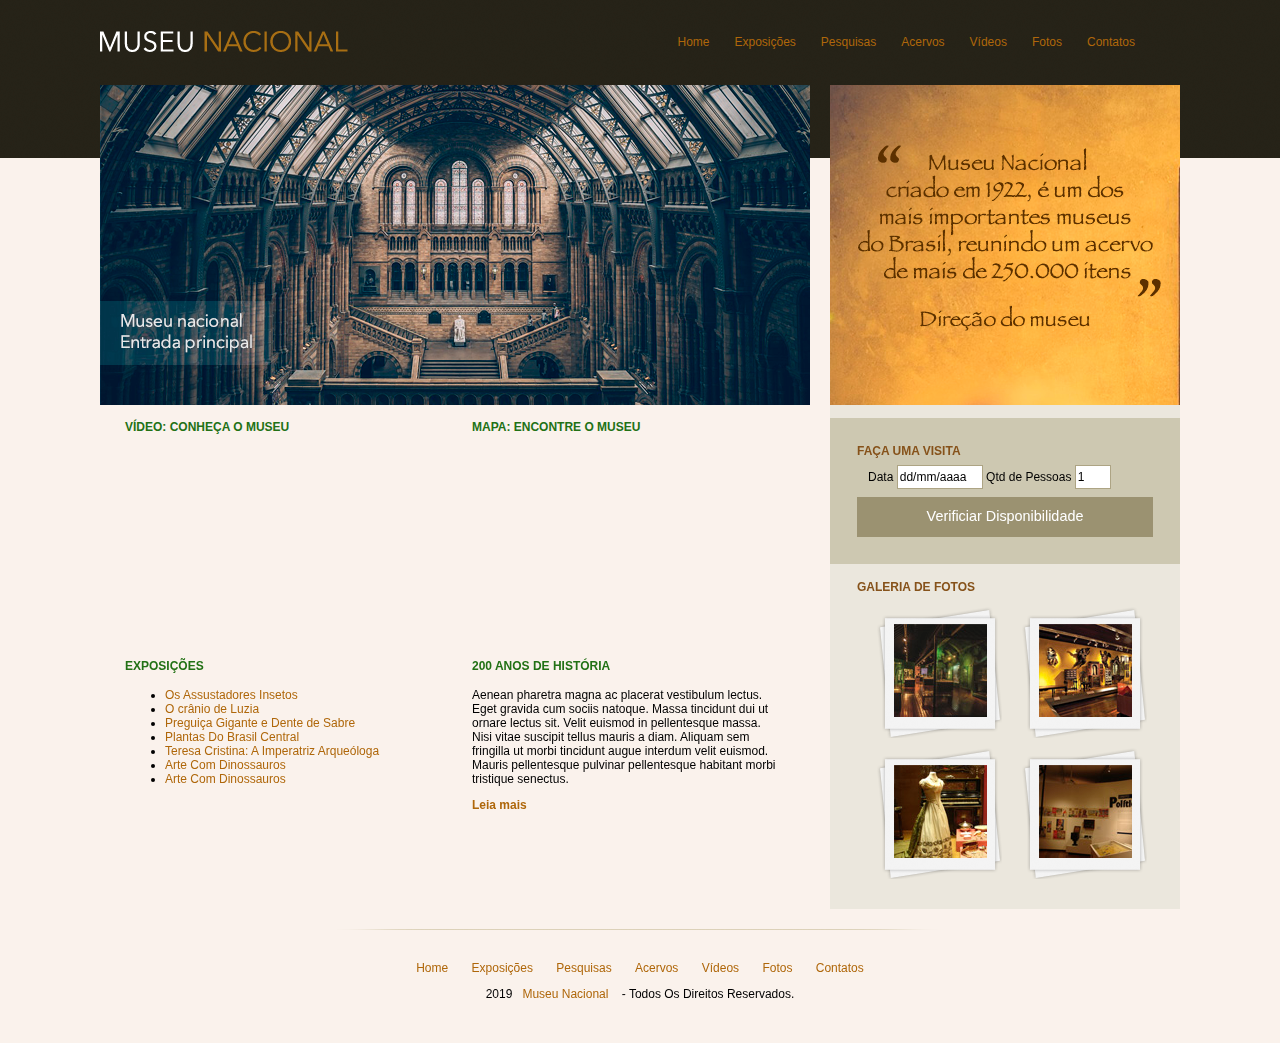
<file: projeto-museu/index.html>
<!DOCTYPE html>
<html>
<head>
	<meta charset="utf-8">
	<title>Museu Nacional</title>

	<link rel="stylesheet" type="text/css" href="normalize.css">
	<link rel="stylesheet" type="text/css" href="css/stylesheet.css">

	<!--[if lt IE 9]>
	<script src="https://cdnjs.cloudflare.com/ajax/libs/html5shiv/3.7.3/html5shiv.min.js"></script>
	<![endif]-->
</head>

<body>
	<div id="container"><!-- Inicio Container -->
		
		<header><!-- Inicio Header -->
			<div id="logo">
				<h1><a href="index.html">Museu Nacional</a></h1>
			</div>

			<nav><!-- barra de navegação -->
			<ul>
				<li><a href="index.html">Home</a></li>
				<li><a href="index.html">Exposições</a></li>
				<li><a href="index.html">Pesquisas</a></li>
				<li><a href="index.html">Acervos</a></li>
				<li><a href="index.html">Vídeos</a></li>
				<li><a href="index.html">Fotos</a></li>
				<li><a href="index.html">Contatos</a></li>
			</ul>
		</nav><!-- Fim da barra de navegação -->

		</header><!-- Fim Header -->

		<div id="principal">
			
			<div id="conteudo">
				<section id="capa">
					<img src="css/img/museu.png">
				</section>

				<section id="postagens">
					<article id="video">
						
						<h3>Vídeo: Conheça o museu</h3>
						<iframe width="310" height="170" src="https://www.youtube.com/embed/NfZoGrtt1Yc?start=167" title="YouTube video player" frameborder="0" allow="accelerometer; autoplay; clipboard-write; encrypted-media; gyroscope; picture-in-picture" allowfullscreen></iframe>

					</article>

					<article id="mapa">
						<h3>Mapa: Encontre o museu</h3>
						<iframe src="https://www.google.com/maps/embed?pb=!1m18!1m12!1m3!1d14629.887565108078!2d-46.506636799999995!3d-23.55148965!2m3!1f0!2f0!3f0!3m2!1i1024!2i768!4f13.1!3m3!1m2!1s0x94ce674ff0ee6e4d%3A0xe7923296d9043c44!2sUBS%20JARDIM%20SANTA%20MARIA!5e0!3m2!1spt-BR!2sbr!4v1638211075566!5m2!1spt-BR!2sbr" width="310" height="170" style="border:0;" allowfullscreen="" loading="lazy"></iframe>
					</article>

					<article id="exposicoes">
						<h3>Exposições</h3>
						<ul>
							<li><a href="">Os Assustadores Insetos</a></li>
							<li><a href="">O crânio de Luzia</a></li>
							<li><a href="">Preguiça Gigante e Dente de Sabre</a></li>
							<li><a href="">Plantas Do Brasil Central</a></li>
							<li><a href="">Teresa Cristina: A Imperatriz Arqueóloga</a></li>
							<li><a href="">Arte Com Dinossauros</a></li>
							<li><a href="">Arte Com Dinossauros</a></li>
						</ul>

					</article>

					<article id="historia">
						<h3>200 anos de história</h3>
						<p>
							Aenean pharetra magna ac placerat vestibulum lectus. Eget gravida cum sociis natoque. Massa tincidunt dui ut ornare lectus sit. Velit euismod in pellentesque massa. Nisi vitae suscipit tellus mauris a diam. Aliquam sem fringilla ut morbi tincidunt augue interdum velit euismod. Mauris pellentesque pulvinar pellentesque habitant morbi tristique senectus. 
						</p>
						<a href=""><strong>Leia mais</strong></a>
					</article>

				</section>

			</div>

			<aside><!-- Inicio Lateral -->

				<section id="depoimento">
					<img src="css/img/depoimento.png">
				</section>

				<section id="visita">
					<h4>Faça uma Visita</h4>
					<form>
						<fieldset>
							<legend>Selecione uma data</legend>

							<label>Data</label>
							<input class="campo" type="text" name="" id="data" value="dd/mm/aaaa">

							<label>Qtd de Pessoas</label>
							<input class="campo" style="width: 30px;" type="text" name="" id="qtd" value="1">

						</fieldset>

						<input class="botao" type="submit" value="Verificiar Disponibilidade">

					</form>
				</section>

				<section id="galeria">
					<h4>Galeria de fotos</h4>
					<a href="">
						<img src="css/img/imagem1.jpg" width="93" height="93"
						alt="descrição">
					</a>
					<a href="">
						<img src="css/img/imagem2.jpg" width="93" height="93"
						alt="descrição">
					</a>
					<a href="">
						<img src="css/img/imagem3.jpg" width="93" height="93"
						alt="descrição">
					</a>
					<a href="">
						<img src="css/img/imagem4.jpg" width="93" height="93"
						alt="descrição">
					</a>
				</section>

			</aside><!-- Fim Lateral -->

			<footer>
				<p>
				<a href="index.html">Home</a>
				<a href="index.html">Exposições</a>
				<a href="index.html">Pesquisas</a>
				<a href="index.html">Acervos</a>
				<a href="index.html">Vídeos</a>
				<a href="index.html">Fotos</a>
				<a href="index.html">Contatos</a>
				</p>

				<p>
					2019<a href="">Museu Nacional</a> - Todos Os Direitos Reservados.
					
				</p>
			</footer>

		</div>

	</div><!-- Fim Container -->

</body>
</html>
</file>
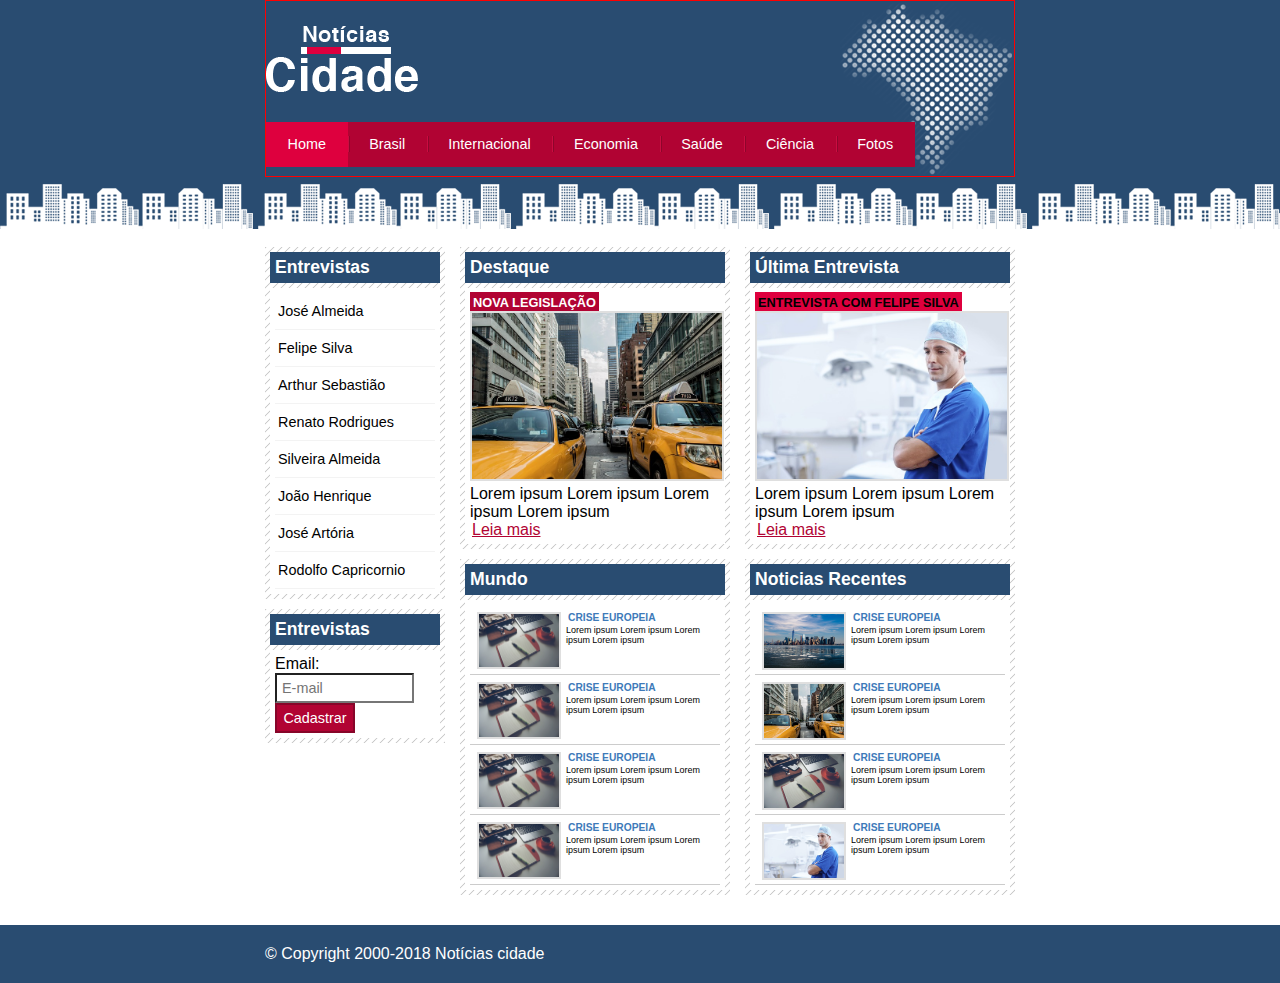
<file: projeto-noticiacidades/index.html>
<!DOCTYPE html>
<html>
	<head>
		<meta charset="utf-8">
		<title>Noticias Cidades</title>
		<link rel="stylesheet" type="text/css" href="css/stylesheet.css">
	</head>
	<body  class="home">

			<!-- inicio cabecalho -->
			<div id="cabecalho">
				<div id="topo"><h1 class="logo">Noticias Cidades</h1>
					<ul id="navegacao">
						<li class="primeiro"><a id="home" href="index.html">Home</a></li>
						<li><a id="brasil" href="brasil.html">Brasil</a></li>
						<li><a id="internacional" href="internacional.html">Internacional</a></li>
						<li><a id="economia" href="economia.html">Economia</a></li>
						<li><a id="saude" href="saude.html">Saúde</a></li>
						<li><a id="ciencia" href="ciencia.html">Ciência</a></li>
						<li><a id="fotos" href="fotos.html">Fotos</a></li>
					</ul>
					</div>
	
				<div id="conteudo"><!-- inicio conteudo -->
					<div id="Primário">
						<div class="caixa destaque">
							<h2>Destaque</h2>
							<div class="caixa-conteudo">
								<h3>Nova Legislação</h3>
								<img src="css/taxi.jpg" width="100%">
								<p>Lorem ipsum Lorem ipsum Lorem ipsum Lorem ipsum</p>
								<a href="foto.html">Leia mais</a>
							</div>
						</div>

						<div class="caixa">
							<h2>Mundo</h2>
							<div class="caixa-conteudo">
								<ul id="lista-noticia">
									<li><a href=""><img src="css/tecnologia.jpg" width="80">
									<h3>Crise Europeia</h3>
									<p>Lorem ipsum Lorem ipsum Lorem ipsum Lorem ipsum</p>
									</a>
									</li>
									<li><a href=""><img src="css/tecnologia.jpg" width="80">
									<h3>Crise Europeia</h3>
									<p>Lorem ipsum Lorem ipsum Lorem ipsum Lorem ipsum</p>
									</a>
									</li>
									<li><a href=""><img src="css/tecnologia.jpg" width="80">
									<h3>Crise Europeia</h3>
									<p>Lorem ipsum Lorem ipsum Lorem ipsum Lorem ipsum</p>
									</a>
									</li>
									<li><a href=""><img src="css/tecnologia.jpg" width="80">
									<h3>Crise Europeia</h3>
									<p>Lorem ipsum Lorem ipsum Lorem ipsum Lorem ipsum</p>
									</a>
									</li>
								</ul>
							</div>
						</div>

					</div>

					<div id="Secundário">
						<div class="caixa entrevista">
							<h2>Última Entrevista</h2>
							<div class="caixa-conteudo">
								<h3>ENTREVISTA COM FELIPE SILVA</h3>
								<img src="css/doutor.jpg" width="100%">
								<p>Lorem ipsum Lorem ipsum Lorem ipsum Lorem ipsum</p>
								<a href="">Leia mais</a>	
							</div>
						</div>

						<div class="caixa">
							<h2>Noticias Recentes</h2>
							<div class="caixa-conteudo">
								<ul id="lista-noticia">
									<li><a href=""><img src="css/cidade.jpg" width="80">
									<h3>Crise Europeia</h3>
									<p>Lorem ipsum Lorem ipsum Lorem ipsum Lorem ipsum</p>
									</a>
									</li>
									<li><a href=""><img src="css/taxi.jpg" width="80">
									<h3>Crise Europeia</h3>
									<p>Lorem ipsum Lorem ipsum Lorem ipsum Lorem ipsum</p>
									</a>
									</li>
									<li><a href=""><img src="css/tecnologia.jpg" width="80">
									<h3>Crise Europeia</h3>
									<p>Lorem ipsum Lorem ipsum Lorem ipsum Lorem ipsum</p>
									</a>
									</li>
									<li><a href=""><img src="css/doutor.jpg" width="80">
									<h3>Crise Europeia</h3>
									<p>Lorem ipsum Lorem ipsum Lorem ipsum Lorem ipsum</p>
									</a>
									</li>
								</ul>
							</div>
						</div>

					</div>

					<!-- inicio conteudo -->
					<div id="Lateral">
						<div class="caixa">
							<h2>Entrevistas</h2>
							<div class="caixa-conteudo">
								<ul>
									<li><a href="">José Almeida</a></li>
									<li><a href="">Felipe Silva</a></li>
									<li><a href="">Arthur Sebastião</a></li>
									<li><a href="">Renato Rodrigues</a></li>
									<li><a href="">Silveira Almeida</a></li>
									<li><a href="">João Henrique</a></li>
									<li><a href="">José Artória</a></li>
									<li><a href="">Rodolfo Capricornio</a></li>
								</ul>
							</div>
						</div>
						<div class="caixa">
							<h2>Entrevistas</h2>
							<div class="caixa-conteudo">
								<label for="Email">Email:</label>
								<input type="text" name="Email" id="Email" placeholder="E-mail">
								<div><input class="submit" type="submit" value="Cadastrar"></div>
							</div>
						</div>
					</div>

				</div><!-- fim conteudo -->

			</div><!-- fim cabecalho -->
			
			<div id="rodape" style="clear: both">
				<div id="rodape2">
					&copy; Copyright 2000-2018 Notícias cidade
				</div>
			</div>

	</body>
</html>
</file>
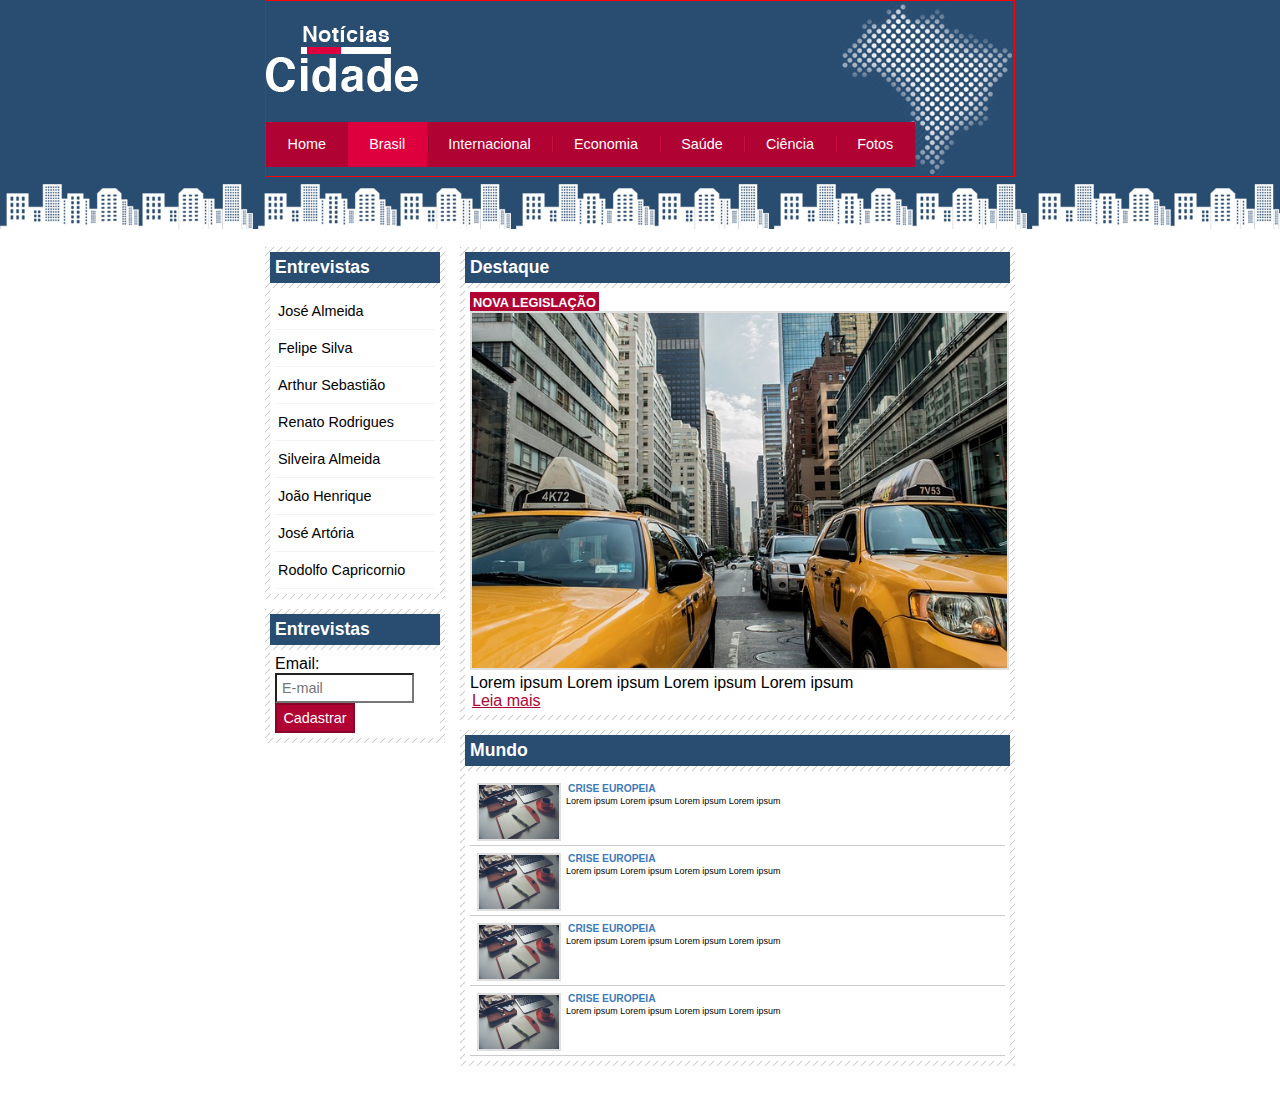
<file: projeto-noticiacidades/brasil.html>
<!DOCTYPE html>
<html>
	<head>
		<meta charset="utf-8">
		<title>Noticias Cidades</title>
		<link rel="stylesheet" type="text/css" href="css/stylesheet.css">
	</head>
	<body id="duas-colunas" class="brasil">

			<!-- inicio cabecalho -->
			<div id="cabecalho">
				<div id="topo"><h1 class="logo">Noticias Cidades</h1>
					<ul id="navegacao">
						<li class="primeiro"><a id="home" href="index.html">Home</a></li>
						<li><a id="brasil" href="brasil.html">Brasil</a></li>
						<li><a id="internacional" href="internacional.html">Internacional</a></li>
						<li><a id="economia" href="economia.html">Economia</a></li>
						<li><a id="saude" href="saude.html">Saúde</a></li>
						<li><a id="ciencia" href="ciencia.html">Ciência</a></li>
						<li><a id="fotos" href="fotos.html">Fotos</a></li>
					</ul>
					</div>
					<!-- fim cabecalho -->
	
				<div id="conteudo"><!-- inicio conteudo -->
					<div id="Primário">
						<div class="caixa destaque">
							<h2>Destaque</h2>
							<div class="caixa-conteudo">
								<h3>Nova Legislação</h3>
								<img src="css/taxi.jpg" width="100%">
								<p>Lorem ipsum Lorem ipsum Lorem ipsum Lorem ipsum</p>
								<a href="">Leia mais</a>
							</div>
						</div>

						<div class="caixa">
							<h2>Mundo</h2>
							<div class="caixa-conteudo">
								<ul id="lista-noticia">
									<li><a href=""><img src="css/tecnologia.jpg" width="80">
									<h3>Crise Europeia</h3>
									<p>Lorem ipsum Lorem ipsum Lorem ipsum Lorem ipsum</p>
									</a>
									</li>
									<li><a href=""><img src="css/tecnologia.jpg" width="80">
									<h3>Crise Europeia</h3>
									<p>Lorem ipsum Lorem ipsum Lorem ipsum Lorem ipsum</p>
									</a>
									</li>
									<li><a href=""><img src="css/tecnologia.jpg" width="80">
									<h3>Crise Europeia</h3>
									<p>Lorem ipsum Lorem ipsum Lorem ipsum Lorem ipsum</p>
									</a>
									</li>
									<li><a href=""><img src="css/tecnologia.jpg" width="80">
									<h3>Crise Europeia</h3>
									<p>Lorem ipsum Lorem ipsum Lorem ipsum Lorem ipsum</p>
									</a>
									</li>
								</ul>
							</div>
						</div>
					</div>
				
				</div>

					<div id="Lateral">
						<div class="caixa">
							<h2>Entrevistas</h2>
							<div class="caixa-conteudo">
								<ul>
									<li><a href="">José Almeida</a></li>
									<li><a href="">Felipe Silva</a></li>
									<li><a href="">Arthur Sebastião</a></li>
									<li><a href="">Renato Rodrigues</a></li>
									<li><a href="">Silveira Almeida</a></li>
									<li><a href="">João Henrique</a></li>
									<li><a href="">José Artória</a></li>
									<li><a href="">Rodolfo Capricornio</a></li>
								</ul>
							</div>
						</div>
						<div class="caixa">
							<h2>Entrevistas</h2>
							<div class="caixa-conteudo">
								<label for="Email">Email:</label>
								<input type="text" name="Email" id="Email" placeholder="E-mail">
								<div><input class="submit" type="submit" value="Cadastrar"></div>
							</div>
						</div>
					</div>
			</div>
	</body>
</html>
</file>
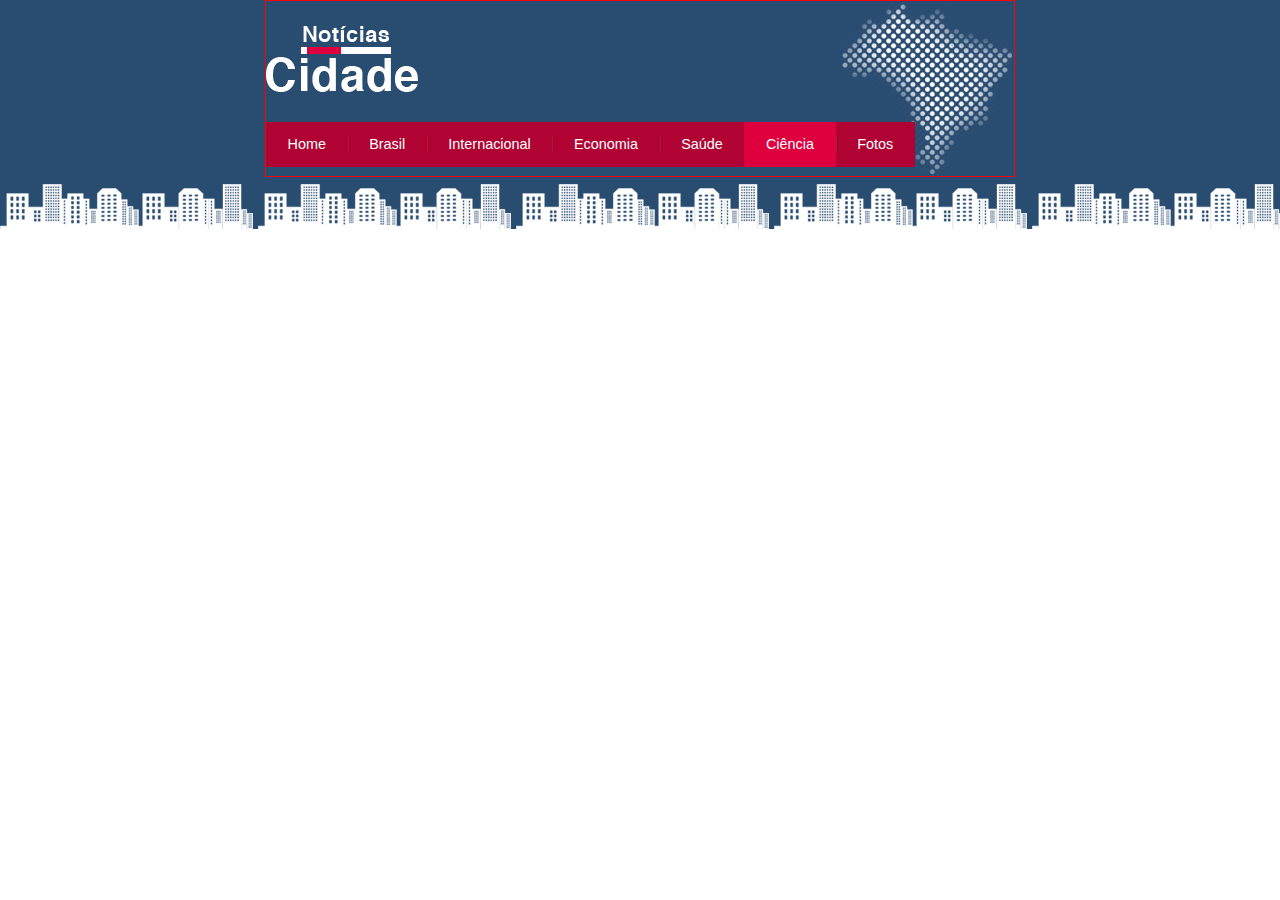
<file: projeto-noticiacidades/ciencia.html>
<!DOCTYPE html>
<html>
	<head>
		<meta charset="utf-8">
		<title>Noticias Cidades</title>
		<link rel="stylesheet" type="text/css" href="css/stylesheet.css">
	</head>
	<body class="ciencia">

			<!-- inicio cabecalho -->
			<div id="cabecalho">
				<div id="topo"><h1 class="logo">Noticias Cidades</h1>
					<ul id="navegacao">
						<li class="primeiro"><a id="home" href="index.html">Home</a></li>
						<li><a id="brasil" href="brasil.html">Brasil</a></li>
						<li><a id="internacional" href="internacional.html">Internacional</a></li>
						<li><a id="economia" href="economia.html">Economia</a></li>
						<li><a id="saude" href="saude.html">Saúde</a></li>
						<li><a id="ciencia" href="ciencia.html">Ciência</a></li>
						<li><a id="fotos" href="fotos.html">Fotos</a></li>
					</ul>
					</div>
			</div>
				<!-- fim cabecalho -->
	</body>
</html>
</file>
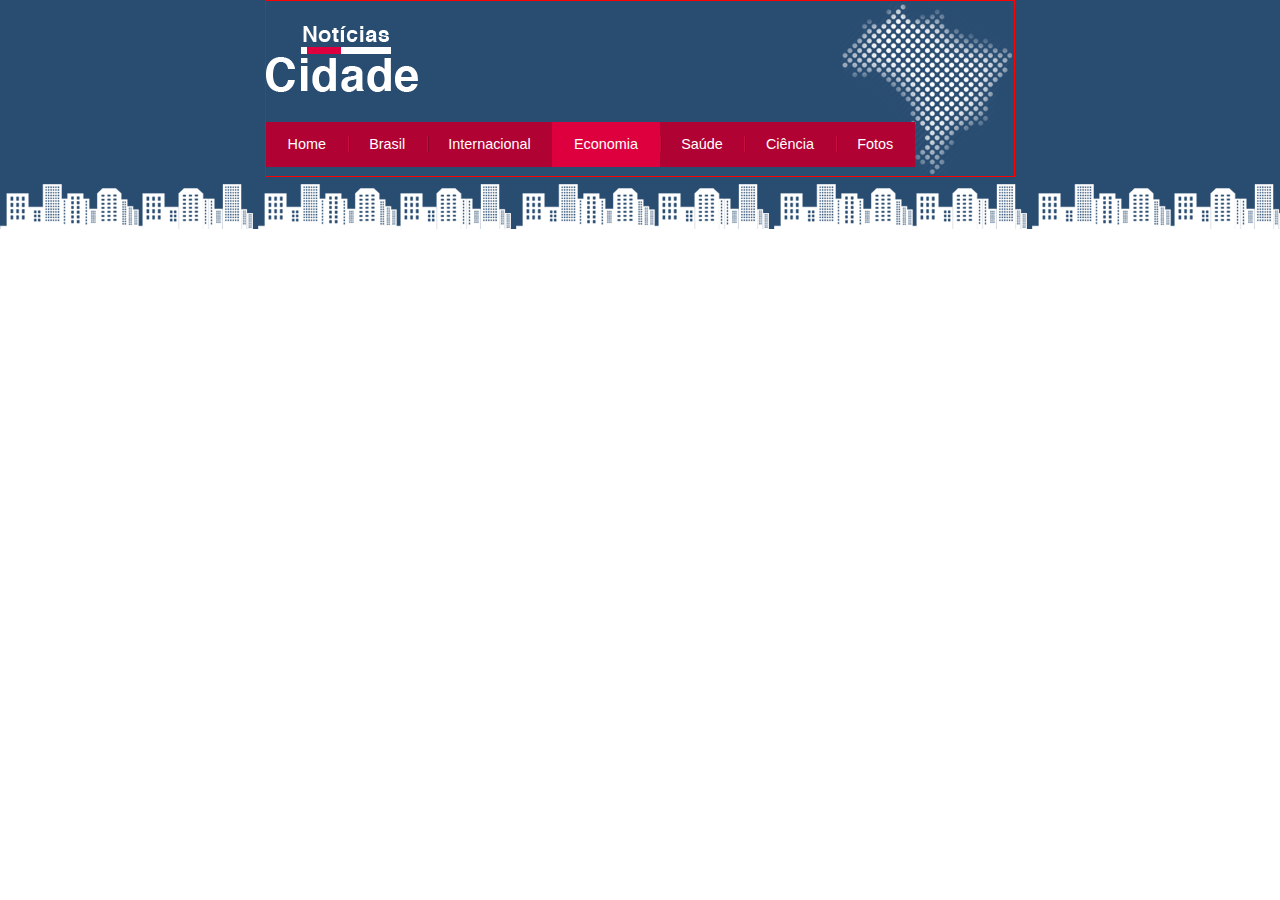
<file: projeto-noticiacidades/economia.html>
<!DOCTYPE html>
<html>
	<head>
		<meta charset="utf-8">
		<title>Noticias Cidades</title>
		<link rel="stylesheet" type="text/css" href="css/stylesheet.css">
	</head>
	<body class="economia">

			<!-- inicio cabecalho -->
			<div id="cabecalho">
				<div id="topo"><h1 class="logo">Noticias Cidades</h1>
					<ul id="navegacao">
						<li class="primeiro"><a id="home" href="index.html">Home</a></li>
						<li><a id="brasil" href="brasil.html">Brasil</a></li>
						<li><a id="internacional" href="internacional.html">Internacional</a></li>
						<li><a id="economia" href="economia.html">Economia</a></li>
						<li><a id="saude" href="saude.html">Saúde</a></li>
						<li><a id="ciencia" href="ciencia.html">Ciência</a></li>
						<li><a id="fotos" href="fotos.html">Fotos</a></li>
					</ul>
					</div>
			</div>
				<!-- fim cabecalho -->

	</body>
</html>
</file>
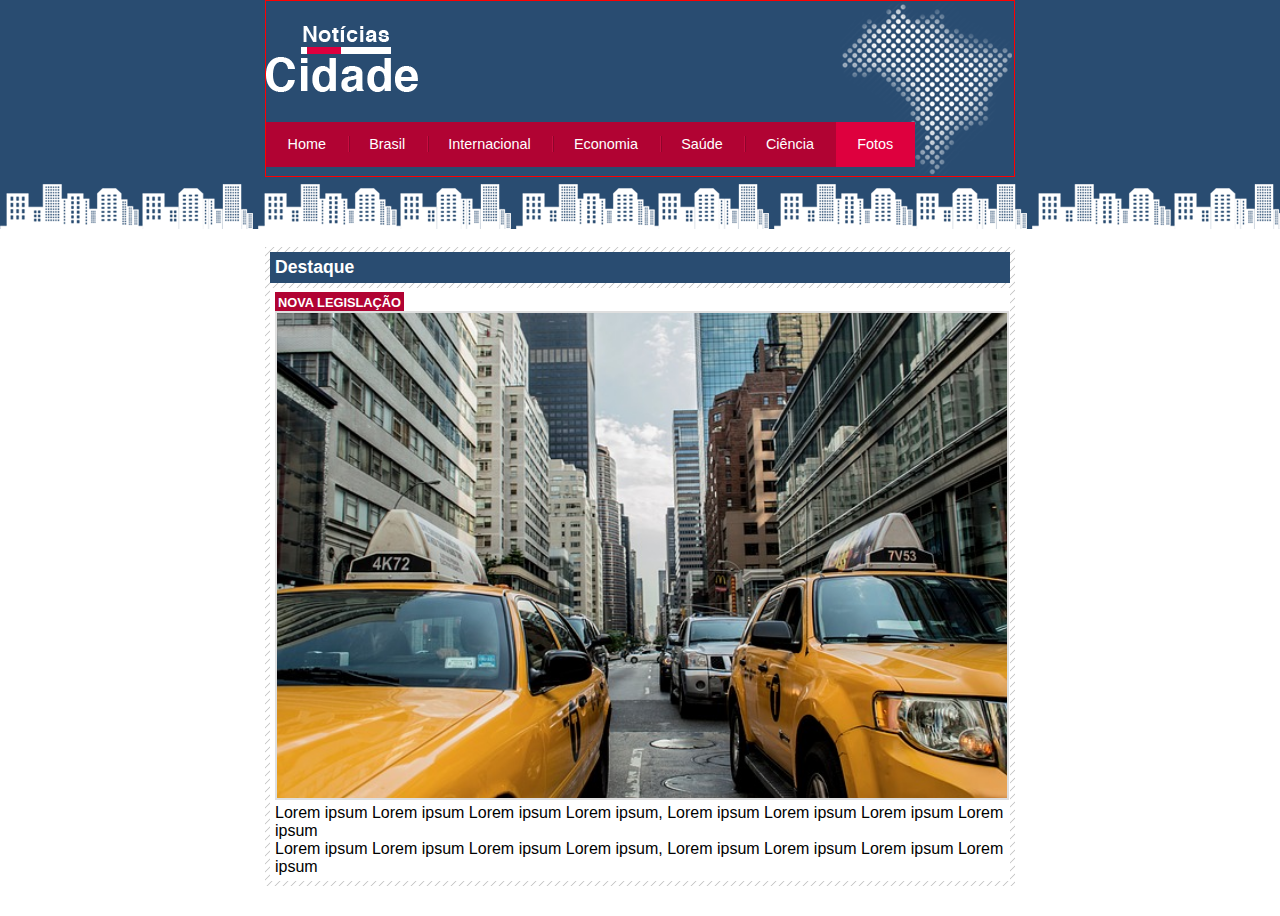
<file: projeto-noticiacidades/fotos.html>
<!DOCTYPE html>
<html>
	<head>
		<meta charset="utf-8">
		<title>Noticias Cidades</title>
		<link rel="stylesheet" type="text/css" href="css/stylesheet.css">
	</head>
	<body id="uma-coluna" class="fotos">

			<!-- inicio cabecalho -->
			<div id="cabecalho">
				<div id="topo"><h1 class="logo">Noticias Cidades</h1>
					<ul id="navegacao">
						<li class="primeiro"><a id="home" href="index.html">Home</a></li>
						<li><a id="brasil" href="brasil.html">Brasil</a></li>
						<li><a id="internacional" href="internacional.html">Internacional</a></li>
						<li><a id="economia" href="economia.html">Economia</a></li>
						<li><a id="saude" href="saude.html">Saúde</a></li>
						<li><a id="ciencia" href="ciencia.html">Ciência</a></li>
						<li><a id="fotos" href="fotos.html">Fotos</a></li>
					</ul>
					</div>

					<div id="conteudo"><!-- inicio conteudo -->
					<div id="Primário">
						<div class="caixa destaque">
							<h2>Destaque</h2>
							<div class="caixa-conteudo">
								<h3>Nova Legislação</h3>
								<img src="css/taxi.jpg" width="100%">
								<p>Lorem ipsum Lorem ipsum Lorem ipsum Lorem ipsum, Lorem ipsum Lorem ipsum Lorem ipsum Lorem ipsum</p>
								<p>Lorem ipsum Lorem ipsum Lorem ipsum Lorem ipsum, Lorem ipsum Lorem ipsum Lorem ipsum Lorem ipsum</p>
							</div>
						</div>
			</div>
		</div>
				<!-- fim cabecalho -->


	</body>
</html>
</file>
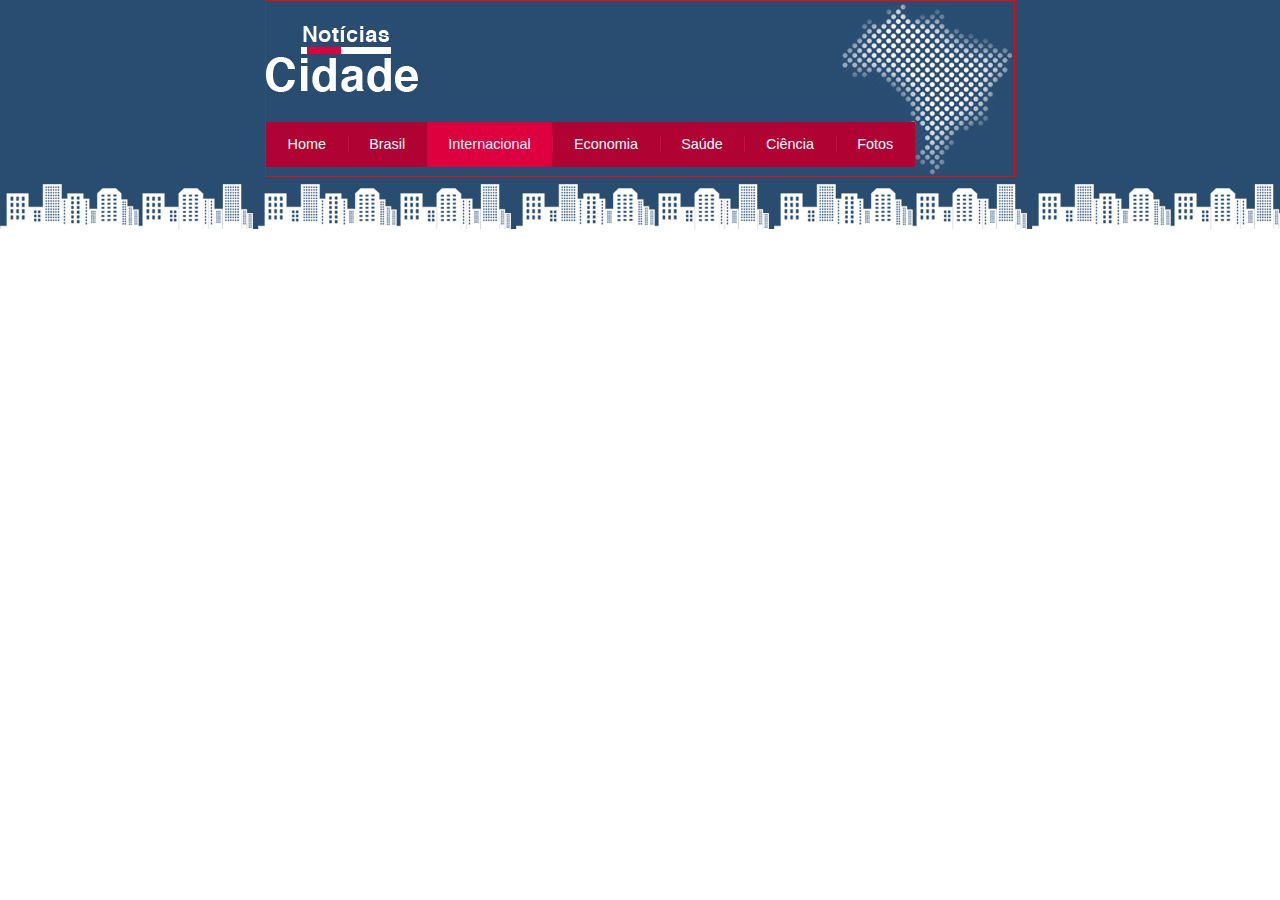
<file: projeto-noticiacidades/internacional.html>
<!DOCTYPE html>
<html>
	<head>
		<meta charset="utf-8">
		<title>Noticias Cidades</title>
		<link rel="stylesheet" type="text/css" href="css/stylesheet.css">
	</head>
	<body class="internacional">
			
			<!-- inicio cabecalho -->
			<div id="cabecalho">
				<div id="topo"><h1 class="logo">Noticias Cidades</h1>
					<ul id="navegacao">
						<li class="primeiro"><a id="home" href="index.html">Home</a></li>
						<li><a id="brasil" href="brasil.html">Brasil</a></li>
						<li><a id="internacional" href="internacional.html">Internacional</a></li>
						<li><a id="economia" href="economia.html">Economia</a></li>
						<li><a id="saude" href="saude.html">Saúde</a></li>
						<li><a id="ciencia" href="ciencia.html">Ciência</a></li>
						<li><a id="fotos" href="fotos.html">Fotos</a></li>
					</ul>
					</div>
			</div>
				<!-- fim cabecalho -->
	</body>
</html>
</file>
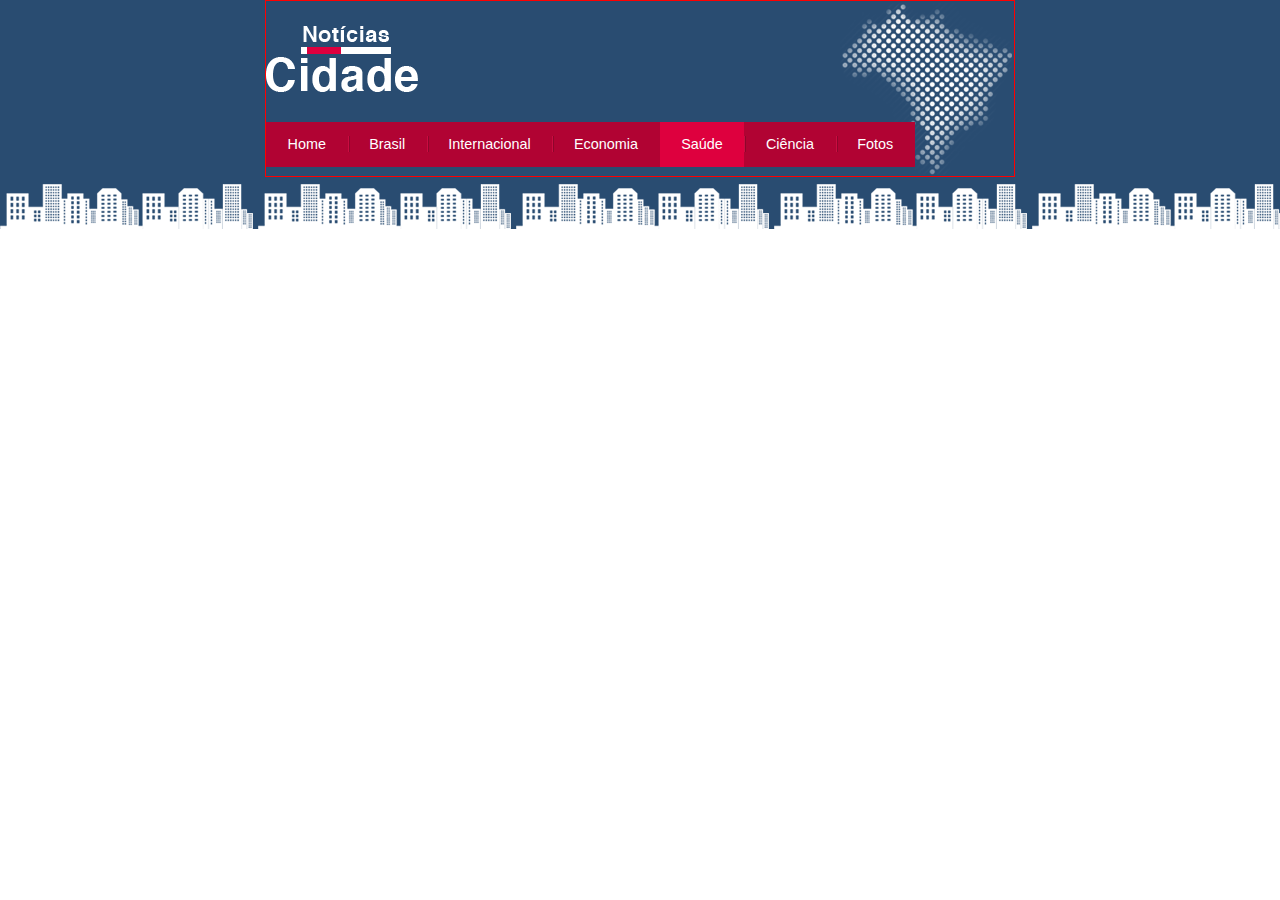
<file: projeto-noticiacidades/saude.html>
<!DOCTYPE html>
<html>
	<head>
		<meta charset="utf-8">
		<title>Noticias Cidades</title>
		<link rel="stylesheet" type="text/css" href="css/stylesheet.css">
	</head>
	<body class="saude">

			<!-- inicio cabecalho -->
			<div id="cabecalho">
				<div id="topo"><h1 class="logo">Noticias Cidades</h1>
					<ul id="navegacao">
						<li class="primeiro"><a id="home" href="index.html">Home</a></li>
						<li><a id="brasil" href="brasil.html">Brasil</a></li>
						<li><a id="internacional" href="internacional.html">Internacional</a></li>
						<li><a id="economia" href="economia.html">Economia</a></li>
						<li><a id="saude" href="saude.html">Saúde</a></li>
						<li><a id="ciencia" href="ciencia.html">Ciência</a></li>
						<li><a id="fotos" href="fotos.html">Fotos</a></li>
					</ul>
					</div>
			</div>
				<!-- fim cabecalho -->

	</body>
</html>
</file>
<file: projeto-museu/css/stylesheet.css>
body{
	background: #faf2ec url(img/fundo.png) repeat-x;
	font: 12px "Lucida Grande", "Lucida Sans Unicode", arial, sans-serif;
}

#container{
	width: 1080px;
	margin: 0 auto;
}

a:link, a:active, a:visited{
	color: #af670a;
	text-decoration: none;

}

a:hover{
	color: #227115;
}

#logo h1{
	float: left;
}

#logo a {
 	width: 	248px;
 	height: 21px;
 	text-indent: -9999px;
 	display: block;
 	background: url(img/logo.png) no-repeat;
}

header{
	padding: 15px 0;
	height: 55px;
}

nav ul{
	list-style: none;
	margin: 20px;
	float: right;
}

nav ul li{
	float: left;
}

nav ul li a:link{
	display: block;
	margin-right: 25px;
	padding-bottom: 3px;

}

nav ul li a:hover{
	border-bottom: 1px solid #535358;

}

#conteudo{
	width: 710px;
	float: left;

}

aside{
	width: 350px;
	float: right;
	background: #ebe7dd;
	padding-bottom: 30px;
	margin-bottom: 20px;
}

section#visita{
	background: #cdc8b1;
	padding: 10px 27px 27px 27px;
	margin-top: 10px;
}

article#video{
	float: left;
	width: 310px;
	margin-left: 25px;

}

article#mapa{
	float: left;
	width: 310px;
	margin-left: 37px;

}

article#exposicoes{
	float: left;
	width: 310px;
	margin: 25px 0 0 25px;

}

article#historia{
	float: left;
	width: 310px;
	margin: 25px 0 0 37px;

}

h4{
	color: #86521a;
	text-transform: uppercase;
	padding-bottom: 3px;
	margin-bottom: 0;
}

h3{
	color: #227115;
	font-size: 1.0em;
	margin-bottom: 15px;
	text-transform: uppercase;
}

input{
	height: 20px;
	width: 80px;
	background: #fff;
	border: none;
	font-size: 1em;	
}

input.campo{
	border: 1px solid #ada484;
}

input.botao{
	background: #9b9271;
	color: white;
	width: 100%;
	height: 40px;
	font-size: 1.2em;
}

fieldset{
	border: none;

}

legend{
	display: none;
}

section#galeria{
	padding: 0 27px 0 27px;
}

section#galeria a{
	display: block;
	background: url(img/fundo-foto.png) no-repeat;
	float: left;
	padding: 15px 15px 18px 15px;
	margin: 10px 0px 0px 20px;
}

section#galeria img{
	margin-left: 2px;
	margin-top: 2px;
}

footer{
	clear: both;
	padding: 20px 0 30px 0;
	text-align: center;
	background: url(img/fundo-rodape.png) no-repeat center top;
	margin-top: 20px;

}

footer>p a{
	padding: 2px 10px;
}
</file>
<file: projeto-noticiacidades/css/stylesheet.css>
* {
	margin:0;
	padding:0;
}

body{
	font-family: "Trebuchet MS", Helvetica, sans-serif;
	background: #fff url(fundo.png) repeat-x;
}

img{
	border: 2px solid #dfdfdf;
}

h3{
	text-transform: uppercase;
	display: inline;
	font-size: 0.8em;
	padding: 3px;

}

h2{
	font-size: 1.1em;
	background: #294c71;
	color: #fff;
	padding: 5px;

}

label{
	display: block;
	cursor: pointer;
}

input{
	padding: 5px;
	width: 125px;
	font-size: 0.9em;
	background-color: #fff;
}

input.submit{
	width: 80px;
	color: #fff;
	background-color: #b10333;
	border: 2px solid #870529;
	padding: 5px;
}

#cabecalho{
	width: 750px;
	margin: 0 auto;
}

#topo{
	height: 150px;
	background: url(detalhe-topo.png) no-repeat right top;
	padding-top: 25px;
	border: 1px red solid;
}

.logo{
	width: 152px;
	height: 66px;
	background: url(logo.png) no-repeat;
	text-indent: -3000px;
}

/*Navegação*/
a:link, a:visited{
	color: #b10333;
	padding: 2px;
}

a:hover{
	color: #e50040;
}

ul{
	margin: 0;
	padding: 0;
	list-style: none;
}

#topo ul{
	margin-top: 30px;
	background: #b10333;
	float: left;

}

#topo ul li{
	float: left;
}

#topo ul a{
	font-size: 0.9em;
	display: block;
	padding: 0.5em 1.5em;
	line-height: 2.1em;
	text-decoration: none;
	color: #fff;
	background: url(divisor.png) no-repeat left center;
}

#topo ul .primeiro a{
	background: none;

}

#topo ul a:hover{
	color: #69001d;

}

body.home #navegacao a#home,
body.brasil #navegacao a#brasil,
body.internacional #navegacao a#internacional,
body.economia #navegacao a#economia,
body.saude #navegacao a#saude,
body.ciencia #navegacao a#ciencia,	
body.fotos #navegacao a#fotos {
	color: #fff;
	background: #de003e;
	cursor: text;

}

#conteudo{
	margin-top: 60px;
	background: #f5f5f5;
}

#Primário{
	float: left;
	width: 270px;
	margin: 0 0 20px 195px;
}

#duas-colunas #Primário{
	width: 555px;
}

#uma-coluna #Primário{
	width: 750px;
	margin: 0 0 20px;
}

#Secundário{
	width: 270px;
	float: left;
	margin: 0 0 20px 15px;

}

#Lateral{
	width: 180px;
	float: left;
	margin: 0 0 20px -750px;
}

#Lateral ul a{
	text-decoration: none;
	font-size: 0.9em;
	padding: 3px;
	display: block;
	line-height: 30px;
	color: #000;
	border-bottom: 1px solid #f3f3f3;
}

#Lateral ul a:hover{
	color: #a1a1a1;
	background: #f9f9f9 url(marcador.png) no-repeat left center;
	padding-left: 20px;
}

#rodape{
	background: #294c71;
	padding: 20px;
}

#rodape2{
	width: 750px;
	margin: 0 auto;
	color: #fff;
}

#lista-noticia li{
	padding: 2px;
	border-bottom: 1px solid #ccc;
	height: 65px;
}

#lista-noticia li a img{
	float: left;
	margin: 5px;

}

#lista-noticia li a {
	font-size: 0.8em;
	text-decoration: none;
}

#lista-noticia li h3 {
	font-size: 0.8em;
	padding: 0;
	color: #3e7ab9;
}

#lista-noticia li p {
	font-size: 0.7em;
	color: black;
}

#lista-noticia li:hover {
	background: #eee;
	cursor: pointer;
}

.caixa{
	margin: 10px 0;
	background: #f3f3f3 url(fundo-caixa.png);
	padding: 5px;
}


.caixa-conteudo{
	background: #fff;
	padding: 5px;
	margin-top: 5px;
}

.destaque h3{
	background: #b10333;
	color: #fff;
}

.entrevista h3{
	background: #de003e;
}
</file>
